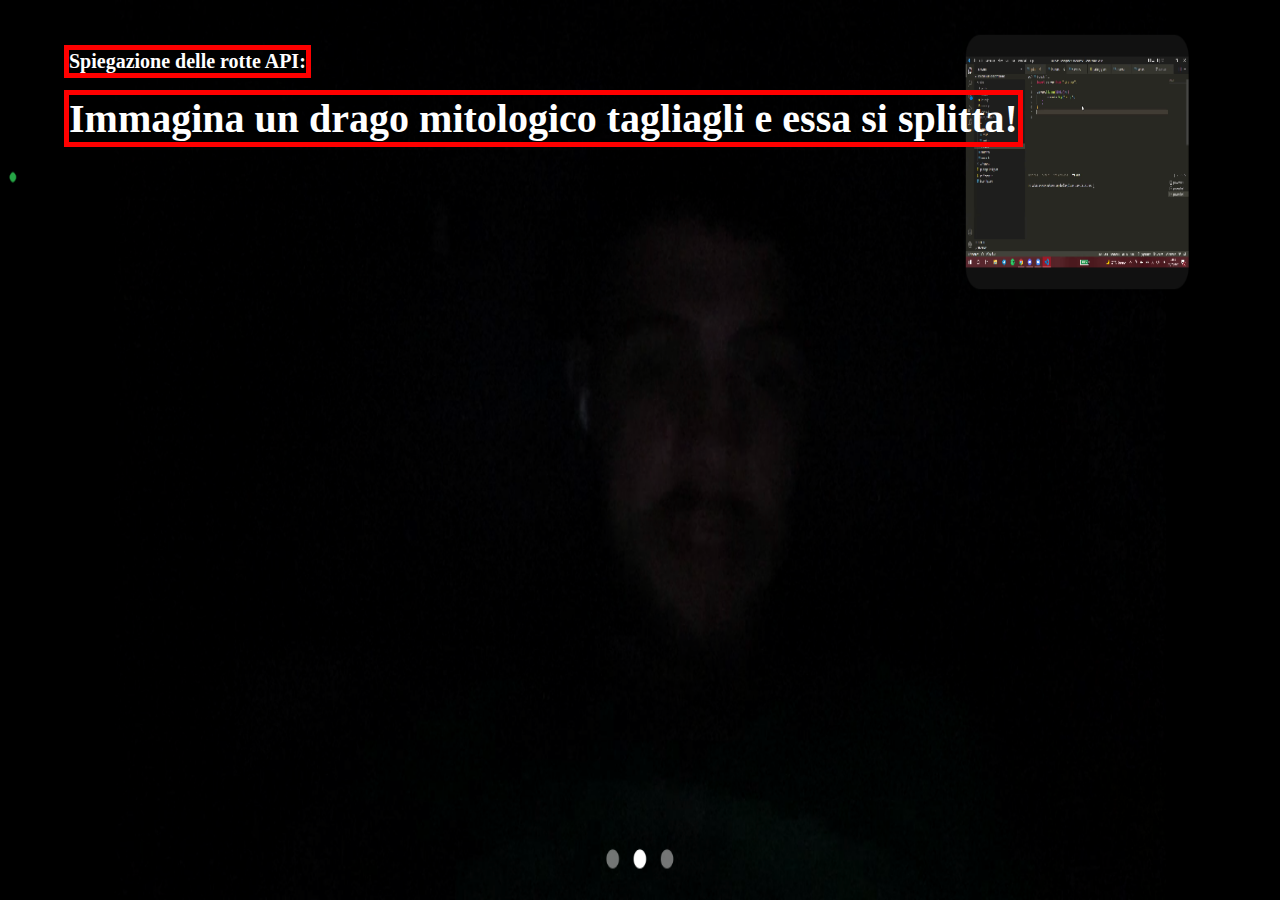
<file: index.html>
<!DOCTYPE html>
<html>
<head>
    <meta charset="UTF-8">
    <meta http-equiv="X-UA-Compatible" content="IE=edge">
    <meta name="viewport" content="width=device-width, initial-scale=1.0">
    <title>Meme finale del drago mitologico</title>
    <link rel="stylesheet" type="text/css" href="memeFinali.css">
</head>
<body>
    <div class="pippo">
         <h4 class="giancarlo">Spiegazione delle rotte API:</h4>
        <h1 class="carlo">Immagina un drago mitologico tagliagli e essa si splitta!</h1>
    </div>
    <div class="paolo">
        <img class ="gianpaolo" src="stefan-nel-buio.png">
    </div>
</body>
</html>
</file>
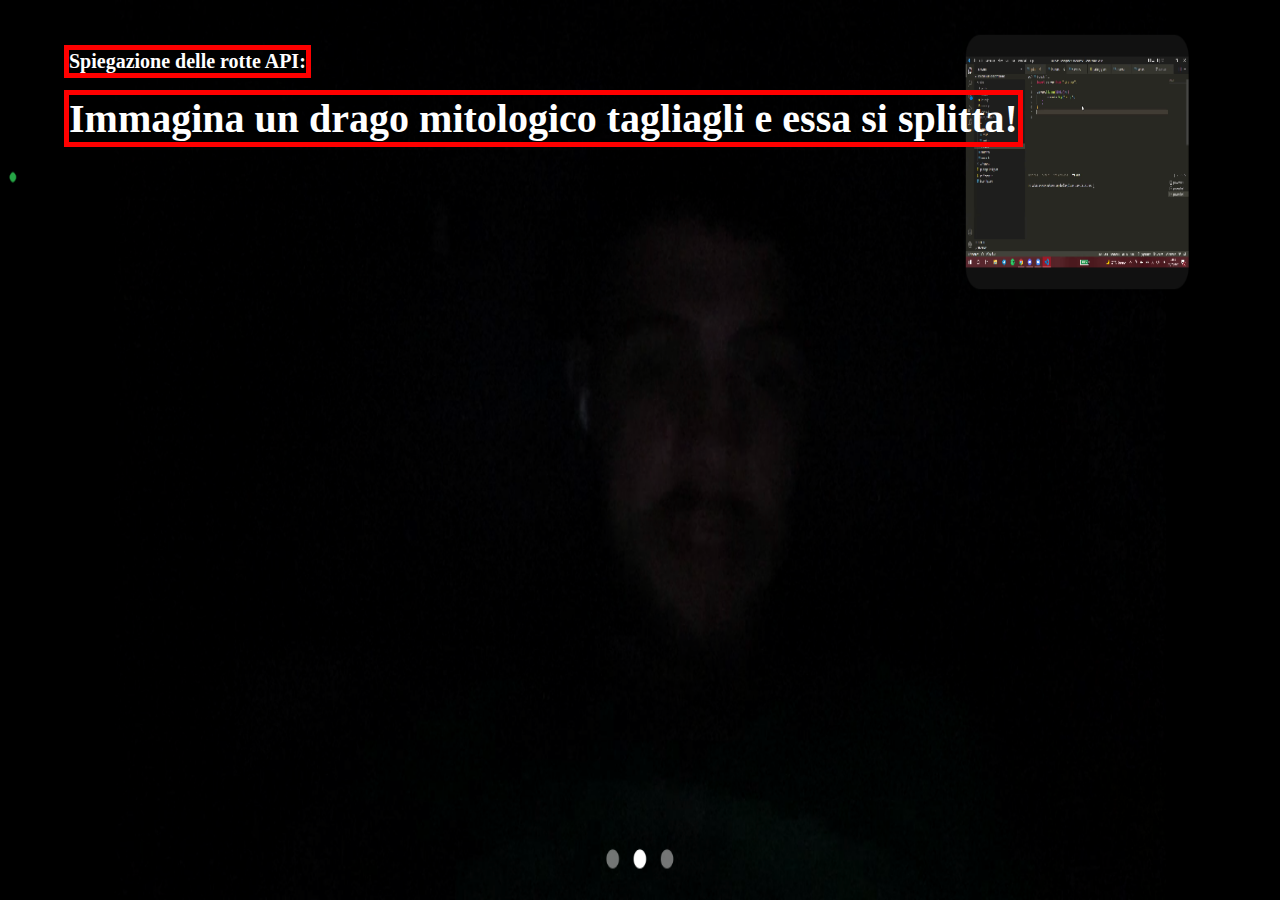
<file: meme-finali.html>
<!DOCTYPE html>
<html>
<head>
    <meta charset="UTF-8">
    <meta http-equiv="X-UA-Compatible" content="IE=edge">
    <meta name="viewport" content="width=device-width, initial-scale=1.0">
    <title>Meme finale del drago mitologico</title>
    <link rel="stylesheet" type="text/css" href="memeFinali.css">
</head>
<body>
    <div class="pippo">
         <h4 class="giancarlo">Spiegazione delle rotte API:</h4>
        <h1 class="carlo">Immagina un drago mitologico tagliagli e essa si splitta!</h1>
    </div>
    <div class="paolo">
        <img class ="gianpaolo" src="stefan-nel-buio.png">
    </div>
</body>
</html>
</file>
<file: memeFinali.css>
* {
    margin: 0;
}

.pippo {
    display: flex;
}

.giancarlo {
    color:  white;
    border: 5px solid red;
    position:absolute;
    top: 5%;
    left: 5%;
    font-size: 20px;
    flex-wrap: wrap;
}

.carlo {
    color:  white;
    border: 5px solid red;
    position:absolute;
    top: 10%;
    left: 5%;
    font-size: 40px;
    flex-wrap: wrap;
}



.paolo {
    z-index: -10;
    display: flex;
}

.gianpaolo {
    position: relative;
    flex: auto;
    z-index: -10;
    width: 100vw;
    height: 100vh;
    margin: 0;
    padding: 0;
}
</file>
